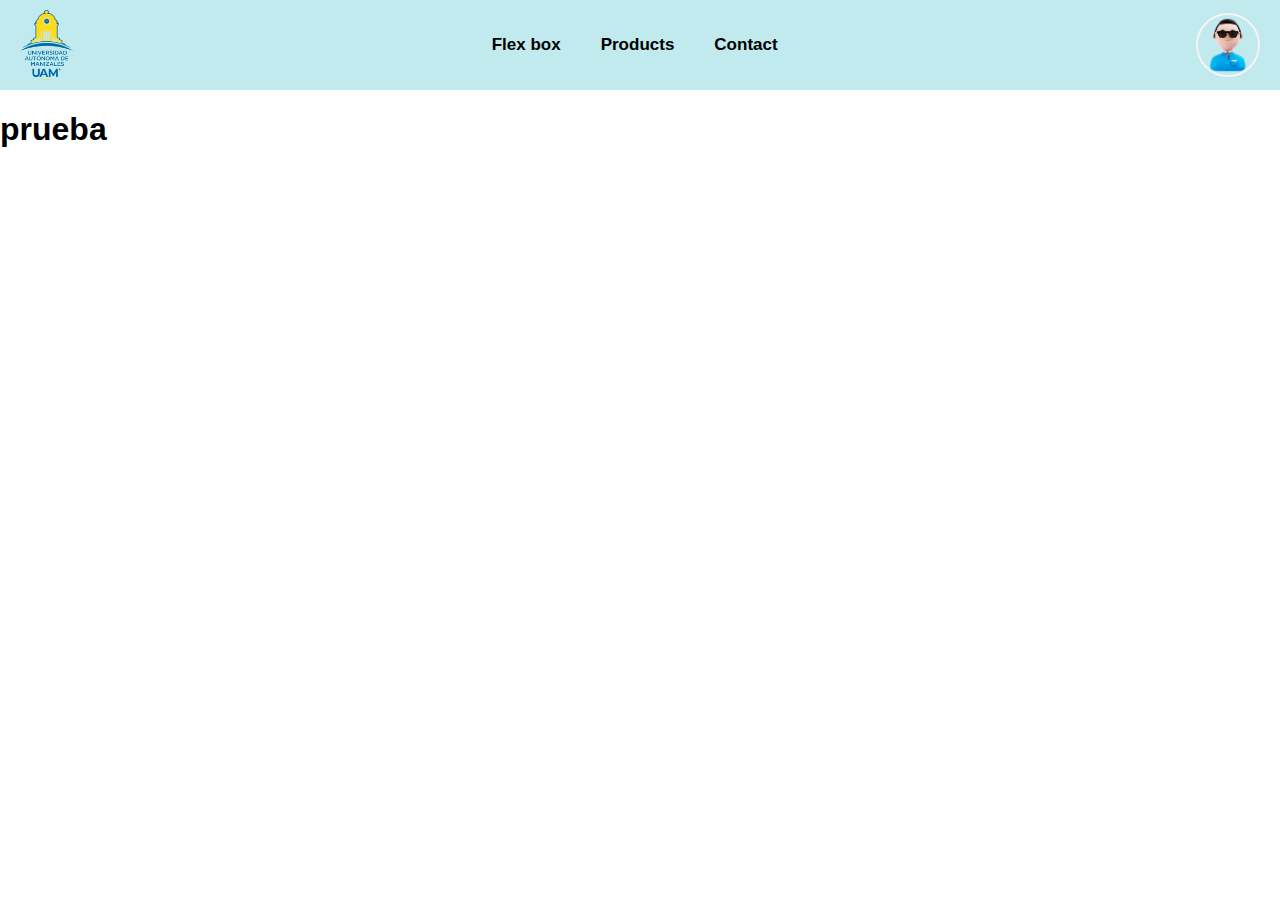
<file: index.html>
<!DOCTYPE html>
<html lang="en">
<head>
    <meta charset="UTF-8">
    <meta name="viewport" content="width=device-width, initial-scale=1.0">
    <link rel="stylesheet" href="./css/styles.css">
    <link href='https://unpkg.com/boxicons@2.1.4/css/boxicons.min.css' rel='stylesheet'>
    <title>Document</title>
</head>
<body>
    <div class="container">
        <div class="menu">
            <input type="checkbox" id="check">
            <label for="check" class="icons">
                <i class='bx bx-menu' id="menu_icon"></i>
                <i class='bx bx-x' id="close_icon"></i>
            </label>
            <img class="logoUam" src="./assets/images/logoUam.png" alt="Logo UAM">
            <ul class="nav">
                <li><a href="./pages/flex.html">Flex box</a></li>
                <li><a href="./pages/products.html">Products</a></li>
                <li><a href="./pages/contact.html">Contact</a></li>
            </ul>
            <div class="avatar-container">
                <img src="./assets/images/avatar1.png" alt="Foto de perfil" class="avatar">
            </div>
        </div>
        <div class="content"></div>
        <h1>prueba</h1>
        <div class="footer"></div>
    </div>
</body>
</html>
</file>
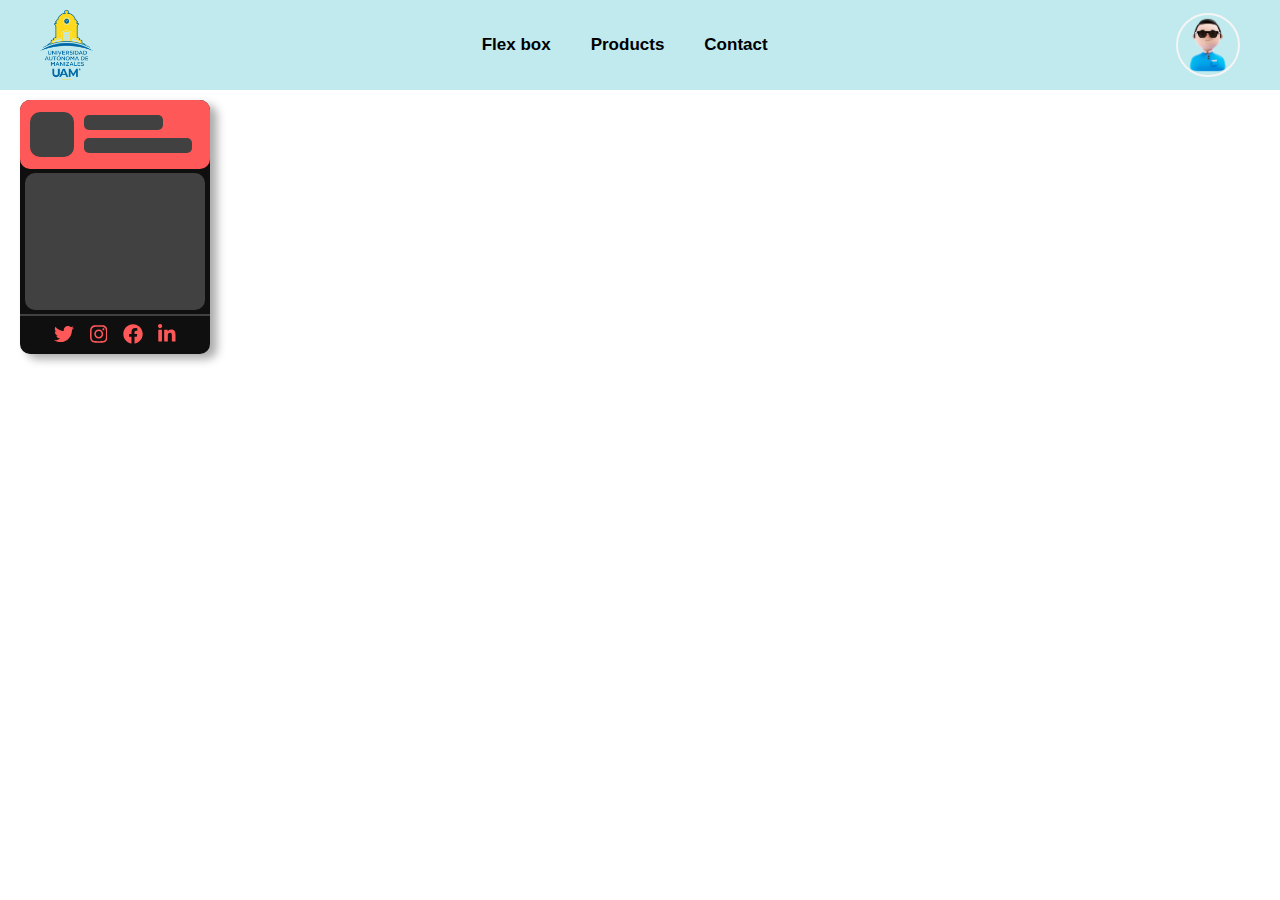
<file: pages/contact.html>
<!DOCTYPE html>
<html lang="en">
<head>
    <meta charset="UTF-8">
    <meta name="viewport" content="width=device-width, initial-scale=1.0">
    <link rel="stylesheet" href="../css/styles-card.css">
    <title>Document</title>
</head>
<body>
    <div class="container">
        <div class="menu">
            <img src="../assets/images/logoUam.png" alt="Logo UAM">
            <ul>
                <li><a href="./flex.html">Flex box</a></li>
                <li><a href="./products.html">Products</a></li>
                <li><a href="#">Contact</a></li>
            </ul>
            <div class="avatar-container">
                <img src="../assets/images/avatar1.png" alt="Foto de perfil" class="avatar">
            </div>
        </div>
        <div class="content">
            <div class="card">
                <div class="container1">
                    <div class="sidea">
                        <div class="sideaContent"></div>
                    </div>
                    <div class="sideb">
                        <div class="sidebContenta"></div>
                        <div class="sidebContentb"></div>
                    </div>
                </div>
                <div class="container2"></div>
                <div class="divider"></div>
                <div class="container3">
                        <svg viewBox="0 0 512 512" xmlns="http://www.w3.org/2000/svg">
                            <path d="M459.37 151.716c.325 4.548.325 9.097.325 13.645 0 138.72-105.583 298.558-298.558 298.558-59.452 0-114.68-17.219-161.137-47.106 8.447.974 16.568 1.299 25.34 1.299 49.055 0 94.213-16.568 130.274-44.832-46.132-.975-84.792-31.188-98.112-72.772 6.498.974 12.995 1.624 19.818 1.624 9.421 0 18.843-1.3 27.614-3.573-48.081-9.747-84.143-51.98-84.143-102.985v-1.299c13.969 7.797 30.214 12.67 47.431 13.319-28.264-18.843-46.781-51.005-46.781-87.391 0-19.492 5.197-37.36 14.294-52.954 51.655 63.675 129.3 105.258 216.365 109.807-1.624-7.797-2.599-15.918-2.599-24.04 0-57.828 46.782-104.934 104.934-104.934 30.213 0 57.502 12.67 76.67 33.137 23.715-4.548 46.456-13.32 66.599-25.34-7.798 24.366-24.366 44.833-46.132 57.827 21.117-2.273 41.584-8.122 60.426-16.243-14.292 20.791-32.161 39.308-52.628 54.253z"></path>
                        </svg>
                        <svg viewBox="0 0 448 512" xmlns="http://www.w3.org/2000/svg">
                            <path d="M224.1 141c-63.6 0-114.9 51.3-114.9 114.9s51.3 114.9 114.9 114.9S339 319.5 339 255.9 287.7 141 224.1 141zm0 189.6c-41.1 0-74.7-33.5-74.7-74.7s33.5-74.7 74.7-74.7 74.7 33.5 74.7 74.7-33.6 74.7-74.7 74.7zm146.4-194.3c0 14.9-12 26.8-26.8 26.8-14.9 0-26.8-12-26.8-26.8s12-26.8 26.8-26.8 26.8 12 26.8 26.8zm76.1 27.2c-1.7-35.9-9.9-67.7-36.2-93.9-26.2-26.2-58-34.4-93.9-36.2-37-2.1-147.9-2.1-184.9 0-35.8 1.7-67.6 9.9-93.9 36.1s-34.4 58-36.2 93.9c-2.1 37-2.1 147.9 0 184.9 1.7 35.9 9.9 67.7 36.2 93.9s58 34.4 93.9 36.2c37 2.1 147.9 2.1 184.9 0 35.9-1.7 67.7-9.9 93.9-36.2 26.2-26.2 34.4-58 36.2-93.9 2.1-37 2.1-147.8 0-184.8zM398.8 388c-7.8 19.6-22.9 34.7-42.6 42.6-29.5 11.7-99.5 9-132.1 9s-102.7 2.6-132.1-9c-19.6-7.8-34.7-22.9-42.6-42.6-11.7-29.5-9-99.5-9-132.1s-2.6-102.7 9-132.1c7.8-19.6 22.9-34.7 42.6-42.6 29.5-11.7 99.5-9 132.1-9s102.7-2.6 132.1 9c19.6 7.8 34.7 22.9 42.6 42.6 11.7 29.5 9 99.5 9 132.1s2.7 102.7-9 132.1z"></path>
                        </svg>
                        <svg viewBox="0 0 512 512" xmlns="http://www.w3.org/2000/svg">
                            <path d="M504 256C504 119 393 8 256 8S8 119 8 256c0 123.78 90.69 226.38 209.25 245V327.69h-63V256h63v-54.64c0-62.15 37-96.48 93.67-96.48 27.14 0 55.52 4.84 55.52 4.84v61h-31.28c-30.8 0-40.41 19.12-40.41 38.73V256h68.78l-11 71.69h-57.78V501C413.31 482.38 504 379.78 504 256z"></path>
                        </svg>
                        <svg viewBox="0 0 448 512" xmlns="http://www.w3.org/2000/svg">
                            <path d="M100.28 448H7.4V148.9h92.88zM53.79 108.1C24.09 108.1 0 83.5 0 53.8a53.79 53.79 0 0 1 107.58 0c0 29.7-24.1 54.3-53.79 54.3zM447.9 448h-92.68V302.4c0-34.7-.7-79.2-48.29-79.2-48.29 0-55.69 37.7-55.69 76.7V448h-92.78V148.9h89.08v40.8h1.3c12.4-23.5 42.69-48.3 87.88-48.3 94 0 111.28 61.9 111.28 142.3V448z"></path>
                        </svg>
                </div>
            </div>
        </div>
        <div class="footer"></div>
    </div>
</body>
</html>
</file>
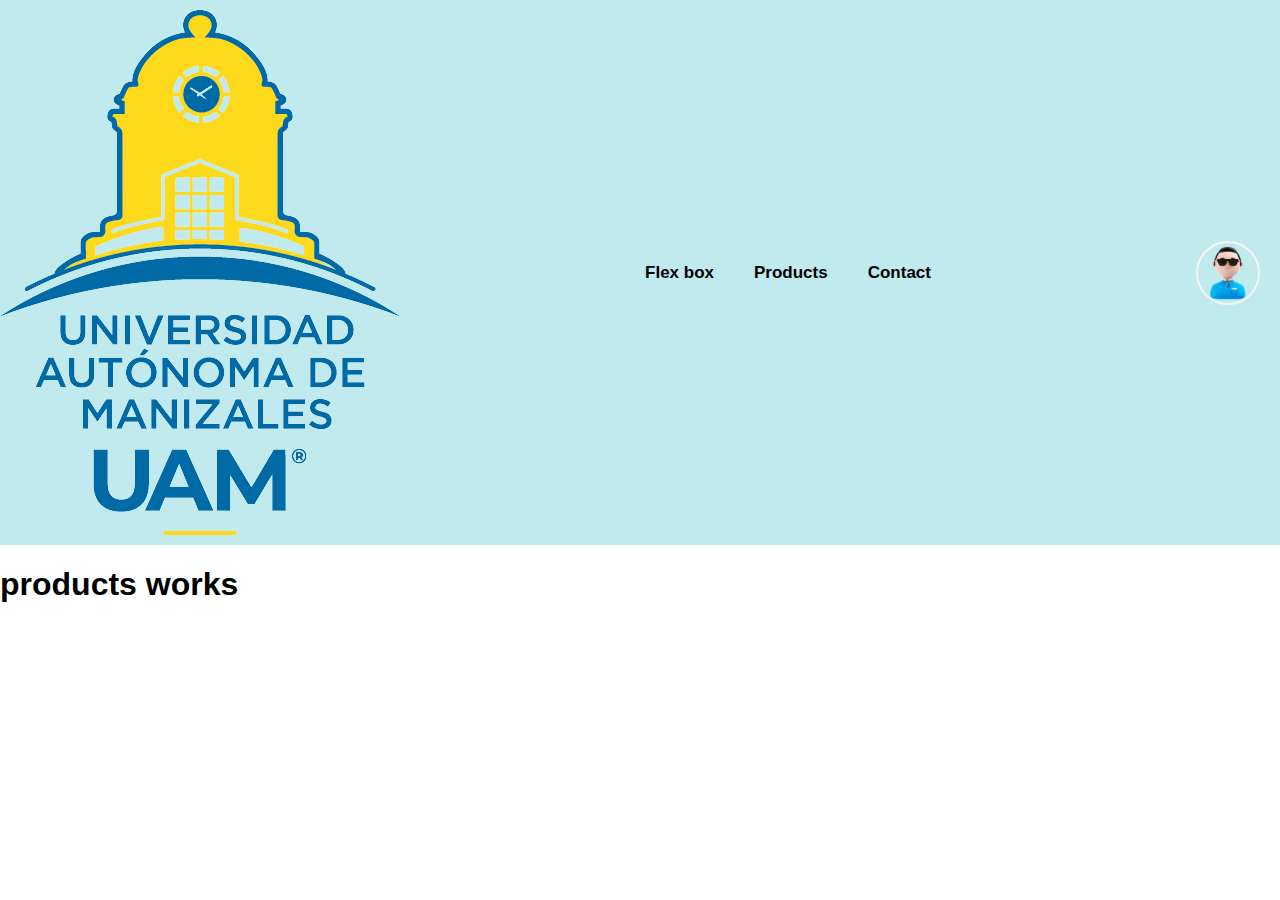
<file: pages/products.html>
<!DOCTYPE html>
<html lang="en">
<head>
    <meta charset="UTF-8">
    <meta name="viewport" content="width=device-width, initial-scale=1.0">
    <link rel="stylesheet" href="../css/styles.css">
    <title>Document</title>
</head>
<body>
    <div class="container">
        <div class="menu">
            <img src="../assets/images/logoUam.png" alt="Logo UAM">
            <ul>
                <li><a href="./pages/flex.html">Flex box</a></li>
                <li><a href="#">Products</a></li>
                <li><a href="./pages/contact.html">Contact</a></li>
            </ul>
            <div class="avatar-container">
                <img src="../assets/images/avatar1.png" alt="Foto de perfil" class="avatar">
            </div>
        </div>
        <div class="content"></div>
        <h1>products works</h1>
        <div class="footer"></div>
    </div>
</body>
</html>
</file>
<file: css/styles.css>
body{
    margin: 0;
    padding: 0;
    font-family: Arial, Helvetica, sans-serif;
}

.container{
    width: 100%;
    height: 100%;
    

    & .menu{
        top: 0;
        left: 0;
        width: 100%;
        display: flex;
        justify-content: space-between;
        align-items: center;
        background-color: rgb(192, 234, 238);
        padding: 10px 0px;
        z-index: 100;
    & ul{
        padding: 0;
        list-style: none;
        display: flex;
        flex-wrap: wrap;
        justify-content: space-between;
        align-items: center;
        & li {
            margin-right: 20px;
            & a{
                text-decoration: none;
                font-size: 17px;
                font-weight: 600;
                color: black;
                padding: 5px 10px;
                transition: backgrond-color 0.3s;
                &:hover{
                    border-radius: 40px;
                    background-color: rgb(109, 228, 255);
                    color:#f5f5f5;
                }
                &:active{
                    font-weight: 700;
                    color: aqua;
                    &::after{
                        background-color: #f5f5f5;
                    }
                }
            }
        }
    }
    & .logoUam{
        width: auto;
        max-height: 70px;
        margin: 0 20px;
    }
        .avatar-container{
            display: flex;
            align-items: center;
            & img.avatar{
                
                margin-right: 20px;
                max-width: 60px;
                height: auto;
                border-radius: 50%;
                border: #f5f5f5 solid 2px;
            }
        }

    
}
& .content{
    padding-left: 40px;
    padding-right: 40px;
}
}
#check{
    display: none;
}
.icons{
    color: black;
    font-size: 30px;
    display: none;
    cursor: pointer;
}
@media (max-width: 768px ){
    
    #check:checked~.icons #menu_icon{
        display: none;
    }
    .icons #close_icon{
        display: none;
        
    }
    #check:checked~.icons #close_icon{
        display: block;
    }
    .menu{
        justify-content: space-between;
        transition: .3s ease;
    }
    .icons{
        display: block;
    }
    .logoUam{
        display: none;
    }
    
    ul{
        overflow: hidden;
        align-content: flex-start;
        position: absolute;
        flex-direction: column;
        margin-top: 75px; ;
        top: 0%;
        left: 0;
        width: 100%;
        height: 0;
        background-color: rgb(192, 234, 238);
        transition: .3s ease;
        backdrop-filter: blur(50px);
    }
    ul a{
        display: block;
        text-align: center;
    }
    #check:checked~ul{
        height: 14.7rem;
        overflow: visible;
    }
}
</file>
<file: css/styles-card.css>
body{
    margin: 0;
    padding: 0;
    font-family: Arial, Helvetica, sans-serif;
}

.container{
    width: 100%;
    height: 100%;
    

& .menu{
        display: flex;
        justify-content: space-between;
        align-items: center;
        background-color: rgb(192, 234, 238);
        padding: 10px 20px;
    & ul{
        padding: 0;
        display: flex;
        list-style: none;
        align-items: center;
        & li {
            margin-right: 20px;
            & a{
                text-decoration: none;
                text-decoration: none;
                font-size: 17px;
                font-weight: 600;
                color: black;
                padding: 5px 10px;
                transition: backgrond-color 0.3s;
                &:hover{
                    border-radius: 40%;
                    background-color: rgb(109, 228, 255);
                    color:#f5f5f5;
                }
                &:active{
                    font-weight: 700;
                    color: aqua;
                    &::after{
                        background-color: #f5f5f5;
                    }
                }
            }
        }
    }
    & img{
        width: auto;
        max-height: 70px;
        margin: 0 20px;
    }
        .avatar-container{
            display: flex;
            align-items: center;
            & img.avatar{
                margin-right: 20px;
                max-width: 60px;
                height: auto;
                border-radius: 50%;
                border: #f5f5f5 solid 2px;
            }
        }

    
}
& .content{
    padding: 10px 20px;

}
}

.card{
    display: flex;
    border-radius: 10px;
    width: 190px;
    height: 254px;
    background-color: #0f0f0f;
    box-shadow: 7px 5px 10px rgba(0, 0, 0, 0.333);
    flex-direction: column;
    align-items: center;
}
.container1{

    display: flex;
    justify-content: flex-start;
    align-items: center;
    height: 27%;
    width: 100%;
    border-radius: 10px;
    background-color: #ff5858;
}
.sidea{
    flex-wrap: nowrap;
    padding-left: 10px ;
    border-radius: 10%;
    width: 23%;
    height: 65%;
}
.sideaContent{
    border-radius: 10px;
    width: 100%;
    height: 100%;
    background-color: #414141;
}
.sideb{
    flex-direction: column;
    padding-left: 10px ;
    border-radius: 10%;
    width: 60%;
    height: 70%;
}

.sidebContenta{
    margin-top: 5px;
    border-radius: 5px;
    background-color: #414141;
    width: 70%;
    height: 30%;
}
.sidebContentb{
    border-radius: 5px;
    background-color: #414141;
    width: 95%;
    height: 32%;
    margin-top: 8px;
}
.container2{
    margin: 4px 0;
    width: 95%;
    height: 54%;
    background-color: #414141;
    border-radius: 10px;
}
.divider{
    height: 1%;
    width: 100%;
    background-color: #414141;
}
.container3{
    flex-wrap: nowrap;
    display: flex;
    height: 10%;
    align-items: center;
    width: 80%;
    justify-content: space-evenly;
}
svg{
    padding-top: 10px;
    height: 20px;
    width: auto;
    fill: #ff5858;
}
</file>
